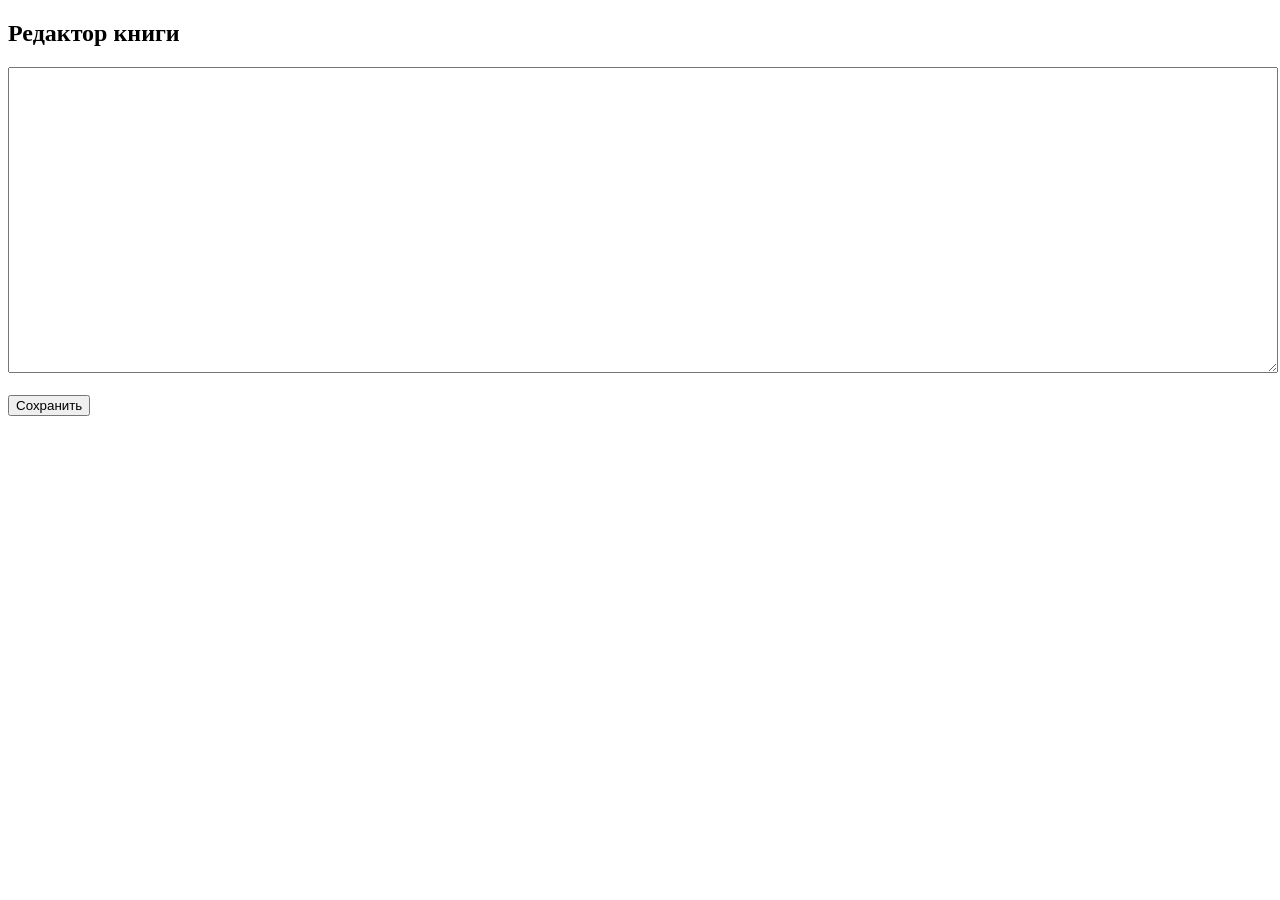
<file: admin.html>
<!DOCTYPE html>
<html>
<body>

<h2>Редактор книги</h2>

<textarea id="text" style="width:100%;height:300px;"></textarea>
<br><br>
<button onclick="save()">Сохранить</button>

<script>
function save() {
  const text = document.getElementById('text').value;

  const data = {
    pages: text.split('---')
  };

  console.log(JSON.stringify(data));
  alert("Скопируй JSON из консоли");
}
</script>

</body>
</html>
</file>
